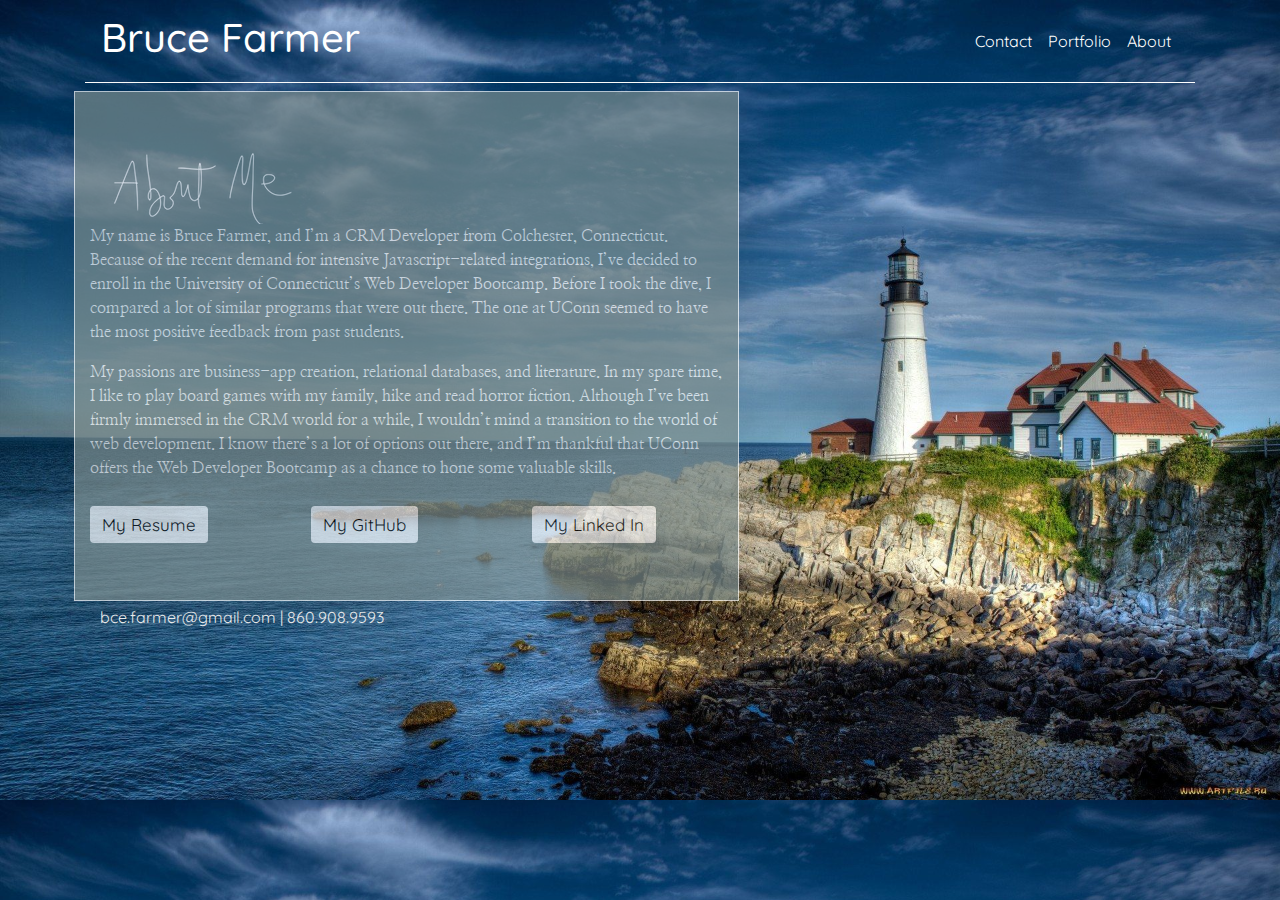
<file: index.html>
<!DOCTYPE html>
<html lang="en">

<head>
    <title> About Me </title>
    <meta charset="UTF-8">
    <!-- Bootstrap -->
    <link rel="stylesheet" href="https://stackpath.bootstrapcdn.com/bootstrap/4.5.2/css/bootstrap.min.css">
    <meta name="viewport" content="width=device-width, initial-scale=1">
    <!--Alternate Google Font for Headers/Navigation w/ Supplementary Stylesheet-->
    <link rel="preconnect" href="https://fonts.gstatic.com">
<link href="https://fonts.googleapis.com/css2?family=Nanum+Myeongjo&display=swap" rel="stylesheet">
<link href="https://fonts.googleapis.com/css2?family=Quicksand&display=swap" rel="stylesheet">
    <link rel="stylesheet" href="./assets/styles_about.css">
</head>     
    
   
<!-- Body -->
<body>
   
    
    <main class="container" id="indexWrapper">
        <!--Nav generated by js-->
        <nav id="dynamicNav">

    </nav>
    
        <section class="mt-2 row" id="indexPage">
            <article class="col-sm-12 col-md-7 ml-1 mb-1 shadow-lg" id="aboutWrapper">
                <div class="row mt-0" id="titleRow">
                    <img src="./assets/images/AboutMe.png" class="img-fluid titleCursive mt-0" alt="Phrase 'About Me' in Cursive">
                    <!--<h2>About Me</h2> -->
                </div>
                <p>  
                My name is Bruce Farmer, and I’m a CRM Developer from Colchester, Connecticut.  Because of the recent demand for intensive Javascript-related integrations, I’ve decided to enroll in the University of Connecticut’s Web Developer Bootcamp.  Before I took the dive, I compared a lot of similar programs that were out there.  The one at UConn seemed to have the most positive feedback from past students.       
                </p>    
                <p>   
                My passions are business-app creation, relational databases, and literature.  In my spare time, I like to play board games with my family, hike and read horror fiction.  Although I’ve been firmly immersed in the CRM world for a while, I wouldn’t mind a transition to the world of web development.  I know there’s a lot of options out there, and I’m thankful that UConn offers the Web Developer Bootcamp as a chance to hone some valuable skills.   
                </p>
                <div class="row"> 
                   <div class="col-sm-12 col-md-4 col-lg-4">
                    <a id="link" target="_blank" href="#"> 
                        <button class="btn btn-light">My Resume</button>
                    </a> 
                </div>
                <div class="col-sm-12 col-md-4 col-lg-4">
                    <a id="githubLink" target="_blank" href="#"> 
                        <button class="btn btn-light">My GitHub</button>
                    </a> 
                </div>
                <div class="col-sm-12 col-md-4 col-lg-4">
                    <a id="linkedInLink" target="_blank" href="#"> 
                        <button class="btn btn-light">My Linked In</button>
                    </a> 
                </div>
            </div>    
            </article>           
        </section> 
        <footer class="footer">
            <div class="container">
                <span class="text-light">bce.farmer@gmail.com | 860.908.9593</span>
            </div>
        </footer>           
    </main>        
        
    
    <script src="https://code.jquery.com/jquery-3.3.1.slim.min.js" integrity="sha384-q8i/X+965DzO0rT7abK41JStQIAqVgRVzpbzo5smXKp4YfRvH+8abtTE1Pi6jizo" crossorigin="anonymous"></script>
    <script src="https://cdnjs.cloudflare.com/ajax/libs/popper.js/1.14.6/umd/popper.min.js" integrity="sha384-wHAiFfRlMFy6i5SRaxvfOCifBUQy1xHdJ/yoi7FRNXMRBu5WHdZYu1hA6ZOblgut" crossorigin="anonymous"></script>
    <script src="https://stackpath.bootstrapcdn.com/bootstrap/4.2.1/js/bootstrap.min.js" integrity="sha384-B0UglyR+jN6CkvvICOB2joaf5I4l3gm9GU6Hc1og6Ls7i6U/mkkaduKaBhlAXv9k" crossorigin="anonymous"></script>
    <script src="./js/navbar.js"></script>
    <script src="./js/resumeLink.js"></script>
</body>
</html>
</file>
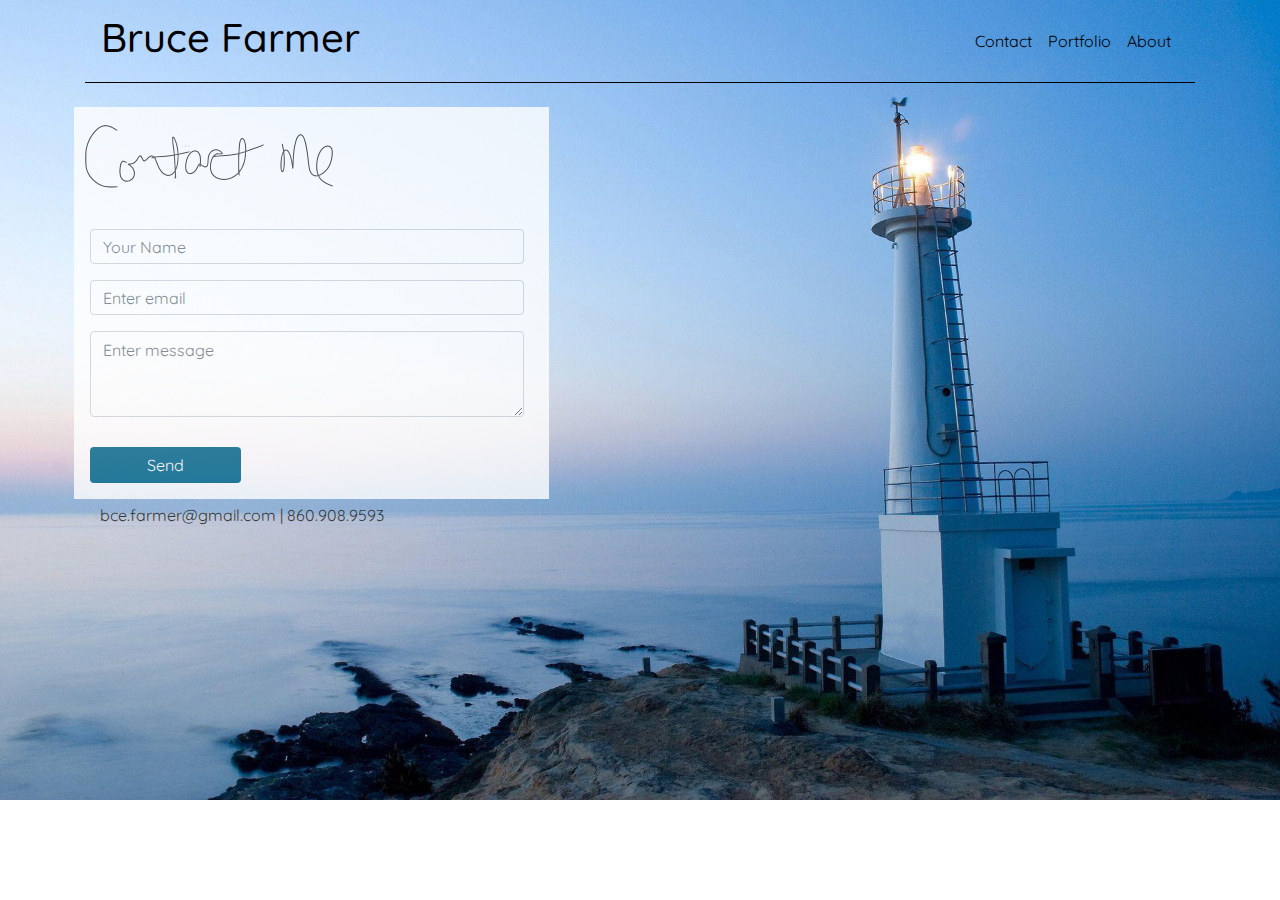
<file: contact.html>
<!DOCTYPE html>
<html lang="en">


    <head>
        <title> Contact Me </title>
        <meta charset="UTF-8">
        <!-- Bootstrap -->
        <link rel="stylesheet" href="https://stackpath.bootstrapcdn.com/bootstrap/4.5.2/css/bootstrap.min.css">
        <meta name="viewport" content="width=device-width, initial-scale=1">
        <!--Alternate Google Font for Headers/Navigation w/ Supplementary Stylesheet-->
        <link rel="preconnect" href="https://fonts.gstatic.com">
    <link href="https://fonts.googleapis.com/css2?family=Nanum+Myeongjo&display=swap" rel="stylesheet">
    <link href="https://fonts.googleapis.com/css2?family=Quicksand&display=swap" rel="stylesheet">
        <link rel="stylesheet" href="./assets/styles_contact.css">
    </head>    
        
    <body>
        <!--Nav generated with jQuery-->
        <body>
   
    
            <main class="container" id="contactWrapper">
                <!--Nav generated by js-->
                <nav id="dynamicNav">
        
            </nav>
            
                <section class="mt-4 row" id="contactPage">
                    <article class="col-sm-12 col-md-5 ml-1 mb-1" id="aboutWrapper">
                        
                        <div class="row mt-0 p-0" id="titleRow">
                            <img src="./assets/images/ContactMe.png" class="img-fluid titleCursive mt-0" alt="Phrase 'About Me' in Cursive">
                            
                            
                      
                        <form class="col-sm-12 col-md-12">
                            <div class="form-group form-group-sm">
                              <!--<label for="InputName1">Name</label> -->
                              <input type="name" class="form-control " id="InputName1" aria-describedby="nameHelp" placeholder="Your Name">
                            </div>
                            <div class="form-group">
                                <!--<label for="InputEmail1">Email</label> -->
                                <input type="email" class="form-control" id="InputEmail1" aria-describedby="emailHelp" placeholder="Enter email">
                           </div>
                           <div class="form-group">
                                <!--<label for="InputMessage1">Message</label>-->
                                <textarea class="form-control" id="InputMessage1" rows="3" placeholder="Enter message"></textarea>
                       </div>
                       <button type="button submit" class="btn btn-light">Send</button>
                        </form>
                        
                    </article>           
                </section>
                <footer class="footer">
                    <div class="container">
                        <span class="text-dark">bce.farmer@gmail.com | 860.908.9593</span>
                    </div>
                </footer>              
            </main>        
                
            
            <script src="https://code.jquery.com/jquery-3.3.1.slim.min.js" integrity="sha384-q8i/X+965DzO0rT7abK41JStQIAqVgRVzpbzo5smXKp4YfRvH+8abtTE1Pi6jizo" crossorigin="anonymous"></script>
            <script src="https://cdnjs.cloudflare.com/ajax/libs/popper.js/1.14.6/umd/popper.min.js" integrity="sha384-wHAiFfRlMFy6i5SRaxvfOCifBUQy1xHdJ/yoi7FRNXMRBu5WHdZYu1hA6ZOblgut" crossorigin="anonymous"></script>
            <script src="https://stackpath.bootstrapcdn.com/bootstrap/4.2.1/js/bootstrap.min.js" integrity="sha384-B0UglyR+jN6CkvvICOB2joaf5I4l3gm9GU6Hc1og6Ls7i6U/mkkaduKaBhlAXv9k" crossorigin="anonymous"></script>
            <script src="./js/navbar.js"></script>
           
        </body>
        </html>
</file>
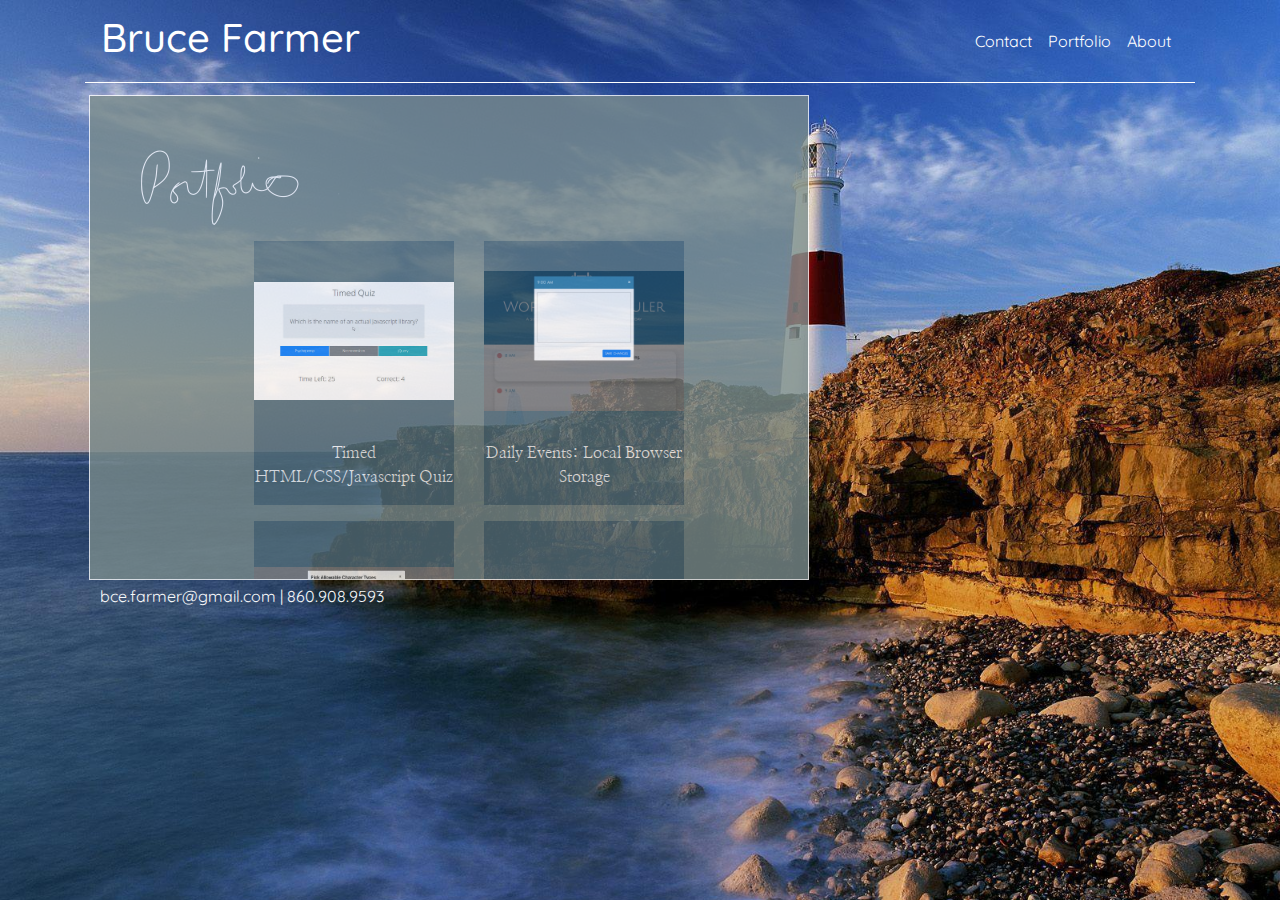
<file: portfolio.html>
<!DOCTYPE html>
<html lang="en">

    <head>
        <title> Portfolio </title>
        <meta charset="UTF-8">
        <!-- Bootstrap -->
        <link rel="stylesheet" href="https://stackpath.bootstrapcdn.com/bootstrap/4.5.2/css/bootstrap.min.css">
        <meta name="viewport" content="width=device-width, initial-scale=1">
        <!--Alternate Google Font for Headers/Navigation w/ Supplementary Stylesheet-->
        <link rel="preconnect" href="https://fonts.gstatic.com">
    <link href="https://fonts.googleapis.com/css2?family=Nanum+Myeongjo&display=swap" rel="stylesheet">
    <link href="https://fonts.googleapis.com/css2?family=Quicksand&display=swap" rel="stylesheet">
        <link rel="stylesheet" href="./assets/styles_portfolio.css">
    </head>  

<!-- Body -->
<body>
   
    
    <main class="container" id="indexWrapper">
        <!--Nav generated by js-->
        <nav id="dynamicNav">

    </nav>
    
        <section class="mt-2 row container-fluid">
            <div class="col-sm-12 col-md-4 ml-1 mb-1" ></div>
            <article class="col-sm-12 col-md-8 ml-1 mb-1" id="aboutWrapper">
                <div class="row mt-0" id="titleRow">
                    <img src="./assets/images/PortfolioCursive.png" class="img-fluid titleCursive mt-0" alt="Phrase 'About Me' in Cursive">
                    <!--<h2>About Me</h2> -->
                </div>

                <!--********************************************************************************-->
                <div class="list-container">
                <ul id="portfolioWorks">

                    <li class="worksItem" id="timedQuiz" data-link="https://bcefarmer.github.io/timed-quiz-v2/">
                        <p> Timed HTML/CSS/Javascript Quiz </p>
                            <div class="img-container">
                                <img src="./assets/images/portfolio-images/quizQuestion.jpg" alt="Timed Quiz">
                            </div>   
                    </li>

                    <li class="worksItem" id="browserStorage" data-link="https://bcefarmer.github.io/day-planner/">
                        <p> Daily Events: Local Browser Storage </p>
                            <div class="img-container">
                                <img src="./assets/images/portfolio-images/dailyScheduler.png" alt="Picture of Event Creation">
                            </div>   
                    </li>
                    
                    <li class="worksItem" id="passwordGenerator" data-link="https://bcefarmer.github.io/password-generator/">
                        <p> Generate Password: Choose Character Sets </p>
                            <div class="img-container">
                                <img src="./assets/images/portfolio-images/pickPassChar.png" alt="Picture of Event Creation">
                            </div>   
                    </li>

                    <li class="worksItem" id="recipeMachine" data-link="https://github.com/bcefarmer/Quarantine-Recipe-Machine">
                        <p> Spoontacular Recipe API </p>
                            <div class="img-container">
                                <img src="./assets/images/portfolio-images/recipeMachine.jpg" alt="Picture of Event Creation">
                            </div>   
                    </li>

                    </ul>
                    </div>  <!--list-container-->
                      <!--********************************************************************************-->
                      
                    
                    

                
               
            </article>           
        </section>   
        <footer class="footer">
            <div class="container">
                <span class="text-light">bce.farmer@gmail.com | 860.908.9593</span>
            </div>
        </footer>           
    </main>        
        
    
    <script src="https://code.jquery.com/jquery-3.3.1.slim.min.js" integrity="sha384-q8i/X+965DzO0rT7abK41JStQIAqVgRVzpbzo5smXKp4YfRvH+8abtTE1Pi6jizo" crossorigin="anonymous"></script>
    <script src="https://cdnjs.cloudflare.com/ajax/libs/popper.js/1.14.6/umd/popper.min.js" integrity="sha384-wHAiFfRlMFy6i5SRaxvfOCifBUQy1xHdJ/yoi7FRNXMRBu5WHdZYu1hA6ZOblgut" crossorigin="anonymous"></script>
    <script src="https://stackpath.bootstrapcdn.com/bootstrap/4.2.1/js/bootstrap.min.js" integrity="sha384-B0UglyR+jN6CkvvICOB2joaf5I4l3gm9GU6Hc1og6Ls7i6U/mkkaduKaBhlAXv9k" crossorigin="anonymous"></script>
    <script src="./js/navbar.js"></script>
    <script src="./js/portfolioLink.js"></script>
    
</body>
</html>
</file>
<file: assets/styles_about.css>
body{
       background-image: url("./images/background-images/lighthouseOnCliff.jpg");
       background-size: cover;
   } 
   
    nav{
    font-family: 'Quicksand', sans-serif;
    border-bottom: 0.25px solid white;
    }

    nav a{
       color: white;
   }

    nav a:hover{
      color: white;
      font-size: 20px;
}

     article{
      /* background-color: #175873; */
      background-color:#7a8b8b;
      border: 1px solid white;
       color: white;
       opacity: 0.7;
   }    
   

    article p{
      font-family: 'Nanum Myeongjo', serif; 
   }


    .btn{
       margin-top: 5%;
       font-size: 17px;
       color: #000000;
       border: white;
       background-color: none;
       font-family: 'Quicksand', sans-serif;
 }

 img{
       width: auto;
 }    

 .titleCursive{
     height: 4%;
     width: auto;
 }

 #link{
     color: white;
 }

 footer{
    font-family: 'Quicksand', sans-serif;
 }
     
 
@media only screen and (min-width: 600px){
     article{
         margin-left: 0;
         padding: 5%;
     }}
     @media only screen and (max-width: 599px){
        .btn{
            width: 100%;
        }
    }
</file>
<file: assets/styles_contact.css>
body{
       background-image: url("./images/background-images/whiteLighthouse.jpg");
       background-size: cover;
       background-repeat: no-repeat;
       font-family: 'Quicksand', sans-serif;
    } 
   
    nav{
        font-family: 'Quicksand', sans-serif;
        border-bottom: 0.25px solid white;
    }
    
    nav a{
           color: white;
       }
    
    nav a:hover{
          color: white;
          font-size: 20px;
    }
    
   
       article{
          
         /* background-color:#7a8b8b;
          color: white; */
          background-color: white;
          color: black;
          border: 1px solid white;
           color: black;
           opacity: 0.8; 
           
           display: flex;
           flex-wrap: wrap;
           justify-content: center;
           align-items: center;
           padding: 15px;
          
       }    


       
    
       article p{
          font-family: 'Nanum Myeongjo', serif; 
          font-size: 16px;
       }

       form{
           padding-left: 5%;
           padding-top: 35px;
           color: white;
       }
    
       .form-control{
           background-color: white;
           font-size: 16px;
           width: 98%;
           height: 35px;
       }

      
    
        .btn{
            display: flex;
            justify-content: center;
            align-items: center;
           
            background-color: #00688B;
            color: white;
            width: 34%;
            margin-top: 30px;
            border: none;
            
        }
     
    
     img{
           width: auto;
     }    
    
     .titleCursive{
         height: 2%;
         width: auto;
     }
         
     footer{
        font-family: 'Quicksand', sans-serif;
     }
    
    
     
     @media only screen and (min-width: 600px){
         article{
             margin-left: 0;
             padding-top: 1%;
             padding-left: 5%;
         }
     }
</file>
<file: assets/styles_portfolio.css>
body{
       background-image: url("./images/background-images/rockyBeach.jpg");
       background-size: cover;
       font-family: 'Quicksand', sans-serif;
    } 
   
    nav{
        font-family: 'Quicksand', sans-serif;
        border-bottom: 0.25px solid white;
    }
    
    nav a{
           color: white;
       }
    
    nav a:hover{
          color: white;
          font-size: 20px;
    }
      
       article{
          /* background-color: #175873; */
          background-color:#7a8b8b;
          border: 1px solid white;
           color: white;
           opacity: 0.8;
           padding-top: 1%;
       }    
       
    
       article p{
          font-family: 'Nanum Myeongjo', serif; 
          font-size: 16px;
       }
    
       .form-control{
           background-color: white;
           font-size: 16px;
       }
    
        .btn{
           font-size: 18px;
           margin-top: 3%;
     }
    
     img{
           width: auto;
     }    
    
     .titleCursive{
         height: 2%;
         width: auto;
     }
         

     /*------------------------------ */
     .list-container{
         width: 100%;
         max-width: 500px;
         margin: 0 auto;
         opacity: none;
     }

     .list-container ul{
        display: flex;
        flex-wrap: wrap;
        list-style: none;
     }

     .list-container ul li{
        display: flex;
        flex-direction: column-reverse;
        width: 200px;
        background: #546e7a;
        margin: 1rem auto 0;
        padding: 0;
     }

     .list-container ul li p{
        text-align: center;
     }
 
    .img-container{
        position: relative;
        display: flex;
        align-items: center;
        top: 0;
        left: 0;
        width: 100%;
        max-width: 200px;
        height: 200px;
    }

    .img-container img{
        width: 100%;
        object-fit: cover;
    }

    footer{
        font-family: 'Quicksand', sans-serif;
     }
    
     /*------------------------------ */
    
     
     @media only screen and (min-width: 600px){
         article{
             margin-left: 0;
             padding: 5%;
             max-height: 485px;
             overflow-x:scroll;
         }
     }
</file>
